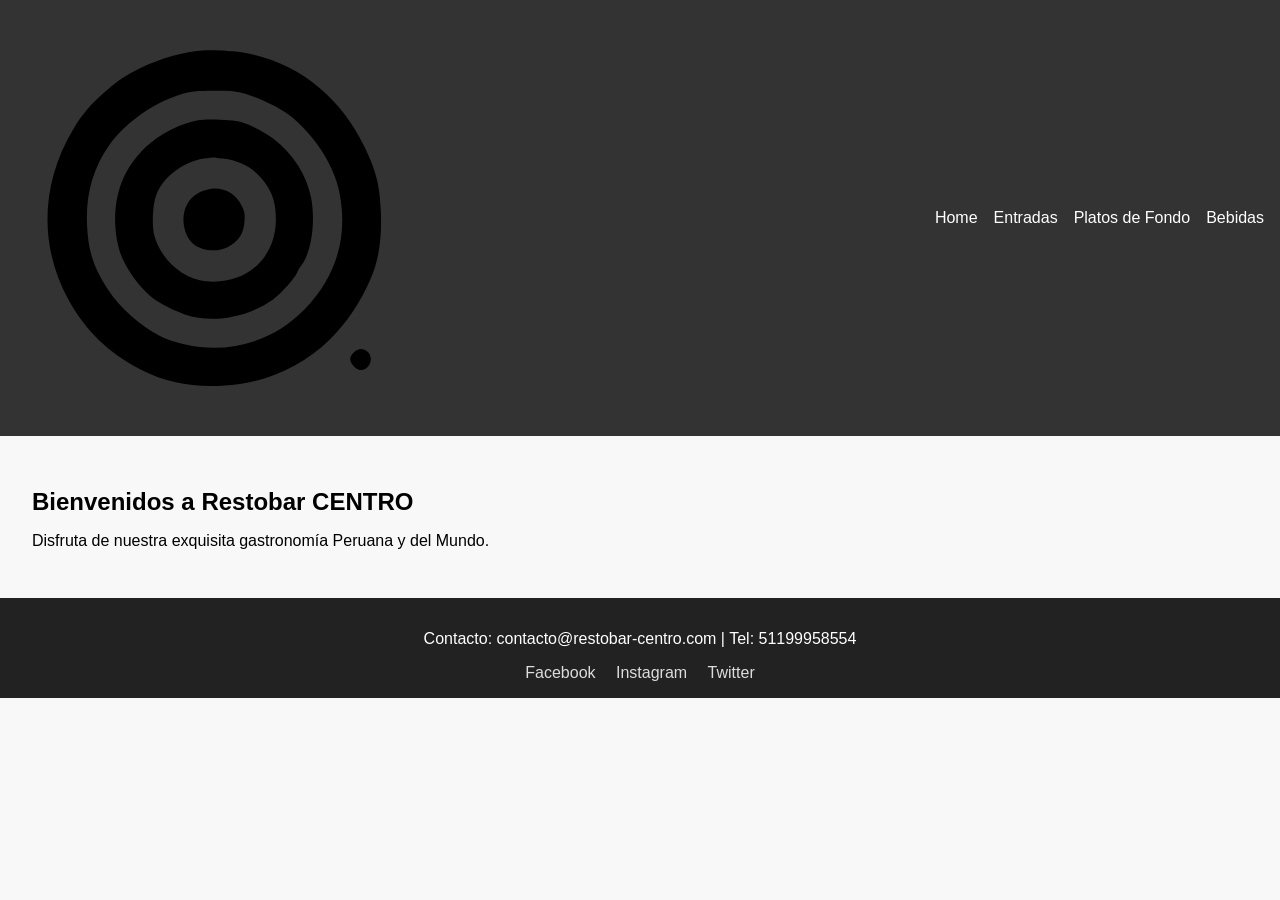
<file: index.html>
<!DOCTYPE html>
<html lang="es">
<head>
    <meta charset="UTF-8">
    <meta name="viewport" content="width=device-width, initial-scale=1.0">
    <title>Pagina Restobar</title>
    <link rel="stylesheet" href="style.css">
</head>
<body>
    <header>
        <div class="logo">
            <img src="logo_centro.svg" alt="Logo Restobar CENTRO">
        </div>
        <nav>
            <ul>
                <li><a href="index.html">Home</a></li>
                <li><a href="entradas.html">Entradas</a></li>
                <li><a href="platos.html">Platos de Fondo</a></li>
                <li><a href="bebidas.html">Bebidas</a></li>
    
            </ul>
        </nav>
    </header>

    <main>
        <section class="bienvenida">
          <h1>Bienvenidos a Restobar CENTRO</h1>
          <p>Disfruta de nuestra exquisita gastronomía Peruana y del Mundo.</p>
        </section>
      </main>
      <footer>
        <p>Contacto: contacto@restobar-centro.com | Tel: 51199958554</p>
        <div class="social">
          <a href="#">Facebook</a>
          <a href="#">Instagram</a>
          <a href="#">Twitter</a>
        </div>
      </footer>
    </body>
    </html>
</file>
<file: style.css>
body {
    font-family: Arial, sans-serif;
    margin: 0;
    padding: 0;
    background-color: #f8f8f8;
  }
  
  header {
    background-color: #333;
    color: white;
    padding: 1rem;
    display: flex;
    justify-content: space-between;
    align-items: center;
  }
  
  .logo_centro {
    font-size: 1.5rem;
    font-weight: bold;
  }
  
  nav ul {
    list-style: none;
    display: flex;
    gap: 1rem;
  }
  
  nav a {
    color: white;
    text-decoration: none;
  }
  
  main {
    padding: 2rem;
  }
  
  section h2, section h1 {
    margin-bottom: 1rem;
  }
  
  .cards {
    display: flex;
    gap: 1rem;
    flex-wrap: wrap;
  }
  
  .card {
    background-color: white;
    padding: 1rem;
    border-radius: 8px;
    box-shadow: 0 2px 5px rgba(0,0,0,0.1);
    width: 200px;
  }
  
  footer {
    background-color: #222;
    color: white;
    text-align: center;
    padding: 1rem;
  }
  
  footer .social a {
    color: #ddd;
    margin: 0 0.5rem;
    text-decoration: none;
  }
  .logo_centro svg {
    height: 50px;
  }
</file>
